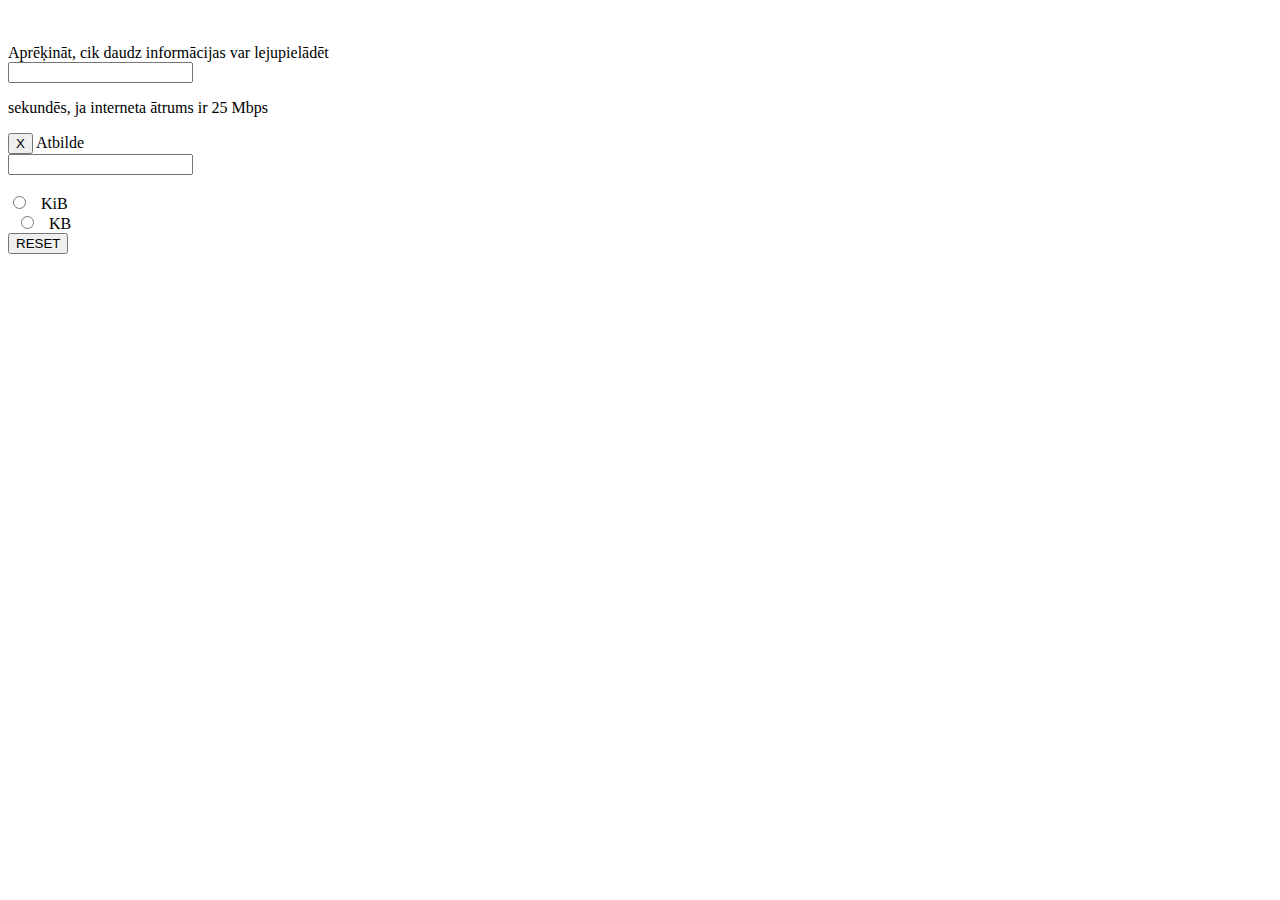
<file: baiti.html>
<!DOCTYPE html>
<html>
    <head>
        <meta charset="UTF-8">
        <meta name="viewport" content="width=device-width, initial scale=1.0">
    <br>
    <script>
        function calculateDownload()
        { let seconds=document.getElementById("seconds").value;
          let speedMbps=25;
          let speedBps=speedMbps*1000000/8;
          let bytes=seconds*speedBps;
          
          if (document.getElementById("kib").checked
    </script>
    </br>
    </head>
<body>




<form action="/action_page.php">

  <label for="fname">Aprēķināt, cik daudz informācijas var lejupielādēt</label><br>
  <input type="text" id="fname" name="fname"><br>
  <P>sekundēs, ja interneta ātrums ir 25 Mbps</P>
 <input value="X" name="reiz" 
                   onclick="rez.value=sk1.value*sk2.value" type="button">
  <label for="lname">Atbilde</label><br>
  <input type="text" id="lname" name="lname"><br><br>
  <input type="radio" id="html" name="fav_language" value="HTML">
  <label for="html">KiB</label><br>
  <input type="radio" id="css" name="fav_language" value="CSS">
  <label for="css">KB</label><br>
              <input value="RESET" type="reset">
 
  
</form>



</body>
</html>
</file>
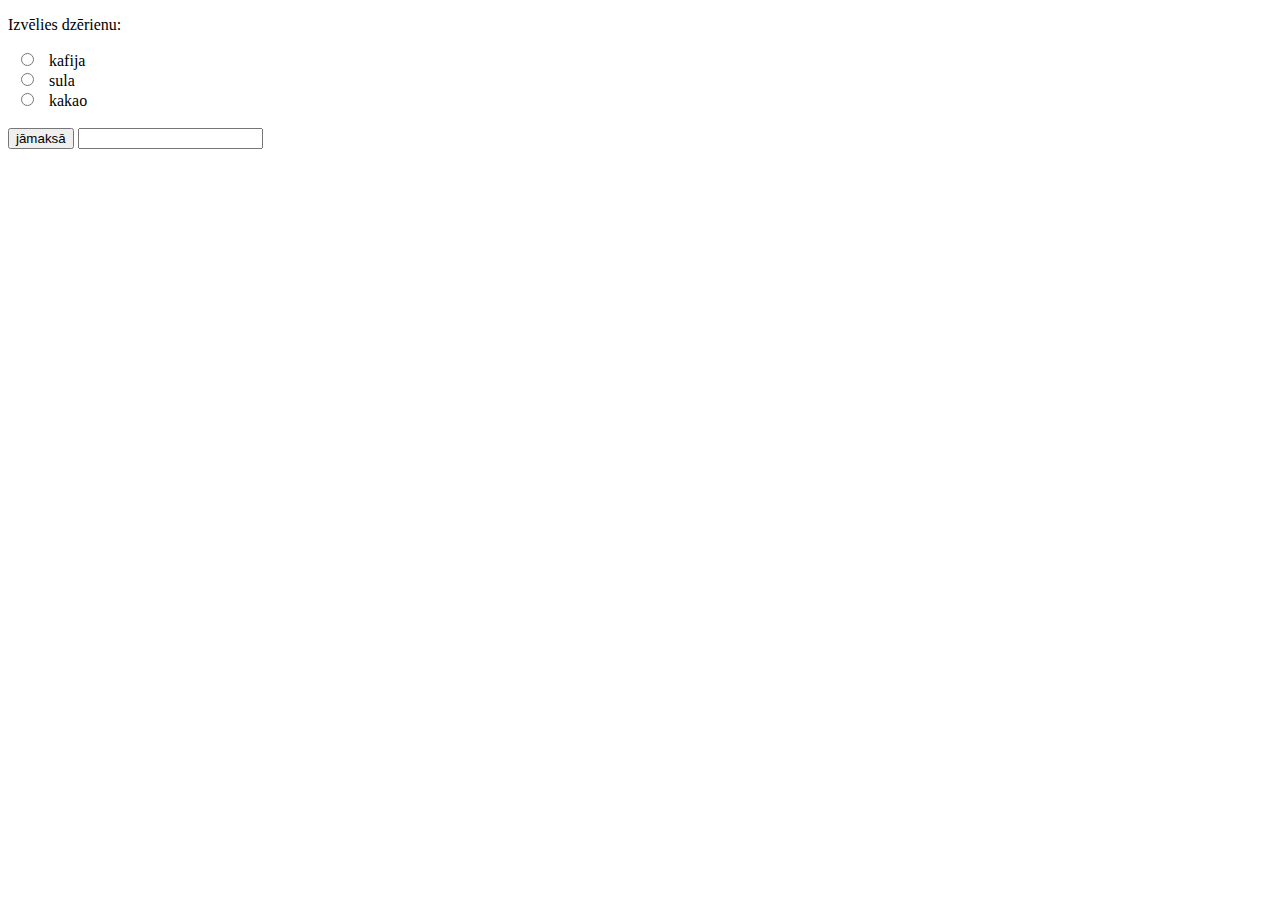
<file: dzer.html>
<!DOCTYPE html>
<html>
    <head>        <meta charset="UTF-8"></head>
<body>
<script>
function maksa(){
	let dz = document.getElementsByName('drink');
    for(i = 0; i < dz.length; i++) {
       if(dz[i].checked)
      	document.getElementById("rez").value=dz[i].value;
	}
 }   
</script>
<p>Izvēlies dzērienu:</p>
<form>
  <input type="radio" id="kafija" name="drink" value="3.60">
  <label for="kafija">kafija</label><br>
  <input type="radio" id="sula" name="drink" value="2.50">
  <label for="sula">sula</label><br>
  <input type="radio" id="kakao" name="drink" value="3.20">
  <label for="kakao">kakao</label><br><br>
  <input type="button" id="poga" value="jāmaksā" onclick="maksa()">
  <input type="text" id="rez" value="">
</form> 
</body>
</html>
</file>
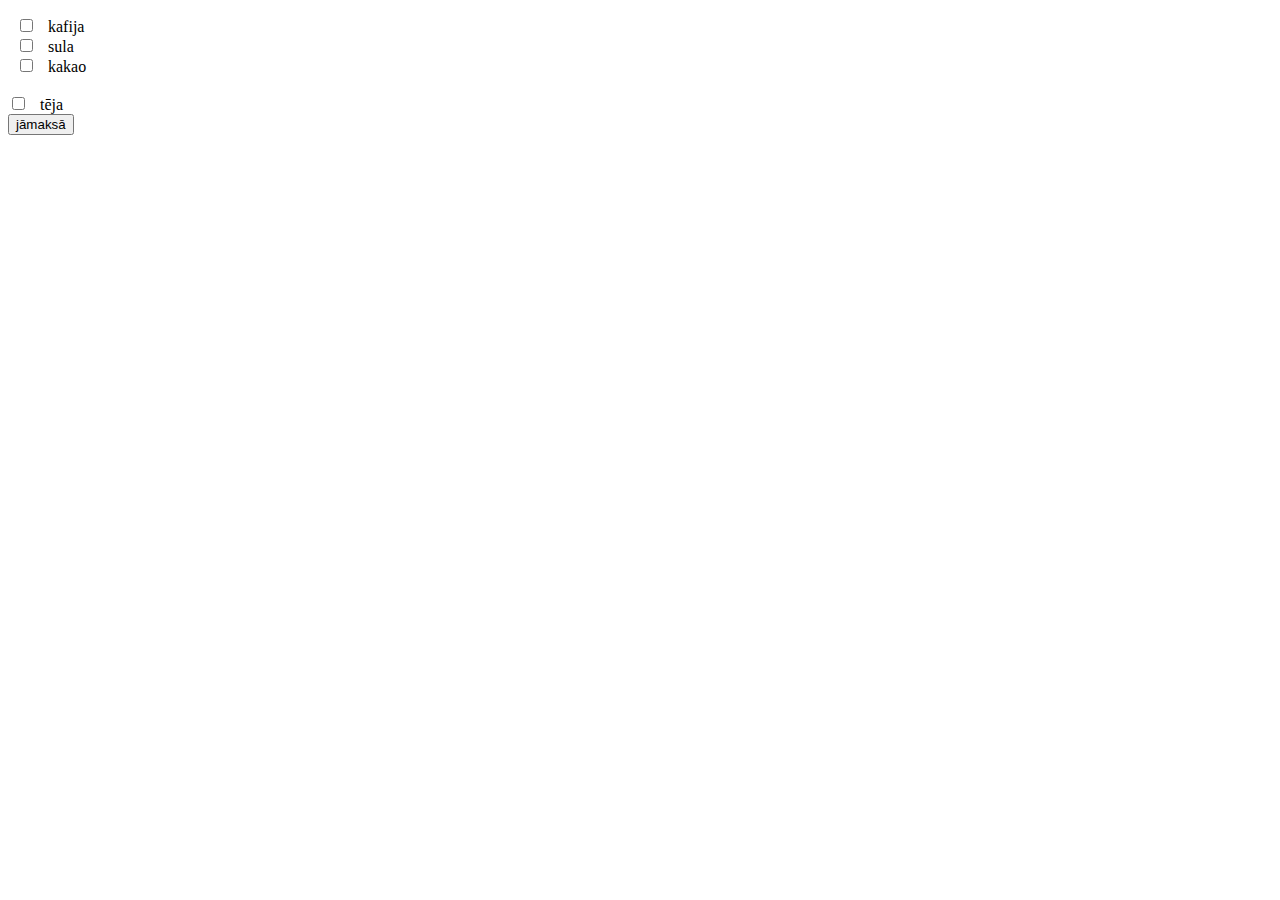
<file: dzerdaudz.html>
<!DOCTYPE html>
<html>
<body>
<script>
function maksa(){
	let dz = document.getElementsByTagName('input');
    let sum=0;
    for(i = 0; i < dz.length-1; i++) {
       if(dz[i].checked) sum+=Number(dz[i].value);
    }
    document.getElementById("maksa").innerHTML="Jāmaksā "+sum;
 }   
</script>
<p id="maksa"></p>
<form>
  <input type="checkbox" id="kafija" name="kafija" value="3.60">
  <label for="kafija">kafija</label><br>
  <input type="checkbox" id="sula"  name="sula" value="2.50">
  <label for="sula">sula</label><br>
  <input type="checkbox" id="kakao" name="kakao" value="3.20">
  <label for="kakao">kakao</label><br><br>
 <input type="checkbox" id="teja" name="teja" value="3.60">
  <label for="teja">tēja</label><br>
  <input type="button" id="poga" value="jāmaksā" onclick="maksa()">
</form> 
</body>
</html>
</file>
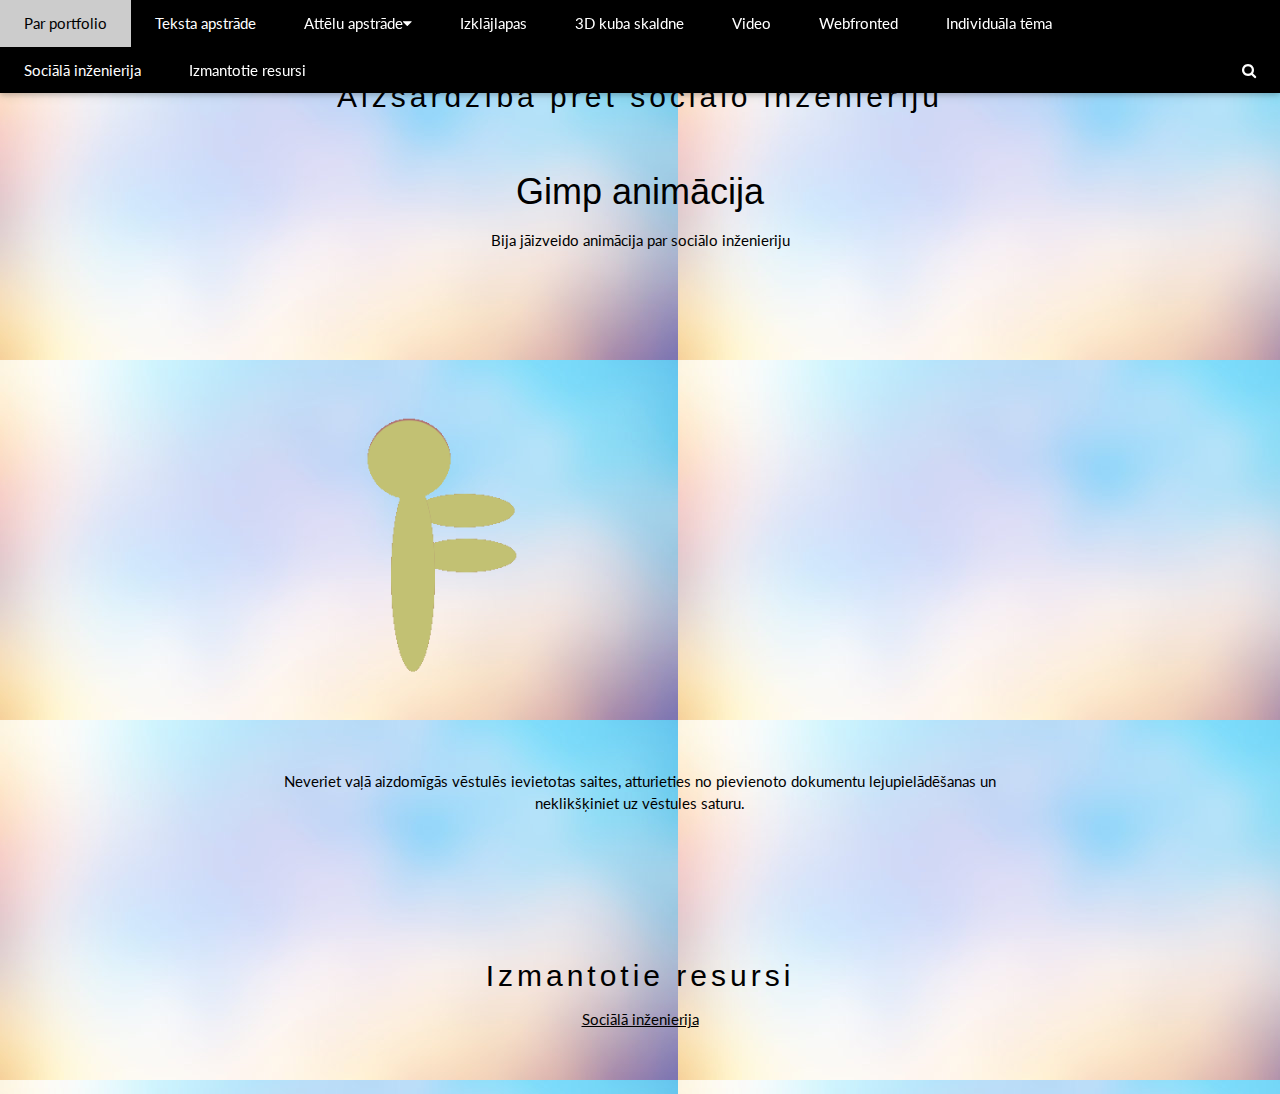
<file: otrais.html>
<!DOCTYPE html>
<html lang="en">
    <head>
        <title>W3.CSS Template</title>
        <meta charset="UTF-8">
        <meta name="viewport" content="width=device-width, initial-scale=1">
        <link rel="stylesheet" href="https://www.w3schools.com/w3css/4/w3.css">
        <link rel="stylesheet" href="https://fonts.googleapis.com/css?family=Lato">
        <link rel="stylesheet" href="https://cdnjs.cloudflare.com/ajax/libs/font-awesome/4.7.0/css/font-awesome.min.css">
        <link rel="stylesheet" href="css/mansStils.css">
        <style>
            .center {
                text-align:center;
                color:black;
            }
            body {
                font-family: "Lato", sans-serif
            }
            .mySlides {
                display: none
            }

        </style>
    </head>
    <body>

        <!-- Navbar -->
        <div class="w3-top">
            <div class="w3-bar w3-black w3-card">
                <a class="w3-bar-item w3-button w3-padding-large w3-hide-medium w3-hide-large w3-right" href="javascript:void(0)" onclick="myFunction()" title="Toggle Navigation Menu"><i class="fa fa-bars"></i></a>
                <a href="index.html#Parportfolio" class="w3-bar-item w3-button w3-padding-large">Par portfolio</a>
                <a href="index.html#Tekstaapstrade" class="w3-bar-item w3-button w3-padding-large w3-hide-small">Teksta apstrāde</a>

                <div class="w3-dropdown-hover w3-hide-small">

                    <button class="w3-padding-large w3-button" title="More">Attēlu apstrāde<i class="fa fa-caret-down"></i></button>     
                    <div class="w3-dropdown-content w3-bar-block w3-card-4">
                        <a href="index.html#Rastrgrafika" class="w3-bar-item w3-button">Rastrgrafika</a>
                        <a href="index.html#Vektorgrafika" class="w3-bar-item w3-button">Vektorgrafika</a>
                    </div>
                </div>
                <a href="index.html#Izklajlapas" class="w3-bar-item w3-button w3-padding-large w3-hide-small">Izklājlapas</a>
                <a href="index.html#Izklajlapas" class="w3-bar-item w3-button w3-padding-large w3-hide-small">3D kuba skaldne</a>
                <a href="index.html#Video" class="w3-bar-item w3-button w3-padding-large w3-hide-small">Video</a>
                <a href="index.html#Webfronted" class="w3-bar-item w3-button w3-padding-large w3-hide-small">Webfronted</a>
                <a href="otrais.html" class="w3-bar-item w3-button w3-padding-large w3-hide-small">Individuāla tēma</a>

                <div class="w3-bar w3-black w3-card">
                    <a class="w3-bar-item w3-button w3-padding-large w3-hide-medium w3-hide-large w3-right" href="javascript:void(0)" onclick="myFunction()" title="Toggle Navigation Menu"><i class="fa fa-bars"></i></a>

                </div>
                <a href="#Socialainzenierija" class="w3-bar-item w3-button w3-padding-large w3-hide-small">Sociālā inženierija</a>
                <a href="#Resursi" class="w3-bar-item w3-button w3-padding-large w3-hide-small">Izmantotie resursi</a>


                <a href="javascript:void(0)" class="w3-padding-large w3-hover-red w3-hide-small w3-right"><i class="fa fa-search"></i></a>
            </div>
        </div>
        <!-- Navbar on small screens (remove the onclick attribute if you want the navbar to always show on top of the content when clicking on the links) -->
        <div id="navDemo" class="w3-bar-block w3-black w3-hide w3-hide-large w3-hide-medium w3-top" style="margin-top:46px">
            <a href="index.html#Tekstaapstrade" class="w3-bar-item w3-button w3-padding-large" onclick="myFunction()">Teksta apstrāde</a>
            <a href="index.html#Atteluapstrade" class="w3-bar-item w3-button w3-padding-large" onclick="myFunction()">Attēlu apstrāde</a>
            <a href="index.html#Izklajlapas" class="w3-bar-item w3-button w3-padding-large" onclick="myFunction()">Izklājlapas</a>
            <a href="index.html#Parportfolio" class="w3-bar-item w3-button w3-padding-large" onclick="myFunction()">Par portfolio</a>
            <a href="index.html#Webfronted" class="w3-bar-item w3-button w3-padding-large" onclick="myFunction()">Webfronted</a>
            <a href="index.html#3D" class="w3-bar-item w3-button w3-padding-large" onclick="myFunction()">3D video</a>
            <a href="index.html#Video" class="w3-bar-item w3-button w3-padding-large" onclick="myFunction()">Video</a>
        </div>
        <div id="navDemo" class="w3-bar-block w3-black w3-hide w3-hide-large w3-hide-medium w3-top" style="margin-top:46px">
            <a href="#Socialainzenierija" class="w3-bar-item w3-button w3-padding-large" onclick="myFunction()">Sociālā inženierija</a>
            <a href="#Resursi" class="w3-bar-item w3-button w3-padding-large" onclick="myFunction()">Izmantotie resursi</a>

        </div>

       



        <!-- tavsa tema -->
        <div class="w3-container w3-content w3-center w3-padding-64" style="max-width:800px" id="Socialainzenierija">
            <h2 class="w3-wide">Aizsardzība pret sociālo inženieriju</h2>
            <div id="Socialainzenierija">
                <div class="w3-content" style="max-width:2000px; margin-top:46px">
                    <h1>Gimp animācija</h1> 
                    <div>Bija jāizveido animācija par sociālo inženieriju</div>
                    <img src="images/animacija.gif" style="width:90%;height:70%">
                    <div>Neveriet vaļā aizdomīgās vēstulēs ievietotas saites, atturieties no pievienoto dokumentu lejupielādēšanas un neklikšķiniet uz vēstules saturu.</div>

                </div>
            </div>
        </div>
        <!-- resursi -->
        <div class="w3-container w3-content w3-center w3-padding-64" style="max-width:800px" id="Resursi">
            <h2 class="w3-wide">Izmantotie resursi</h2>
            <a href="https://www.aprinkis.lv/index.php/sabiedriba/dzive-un-ticiba/9160-sociala-inzenierija-kas-tas-ir-un-ka-pret-to-cinities">Sociālā inženierija</a>
        </div>


    </body>
</html>
</file>
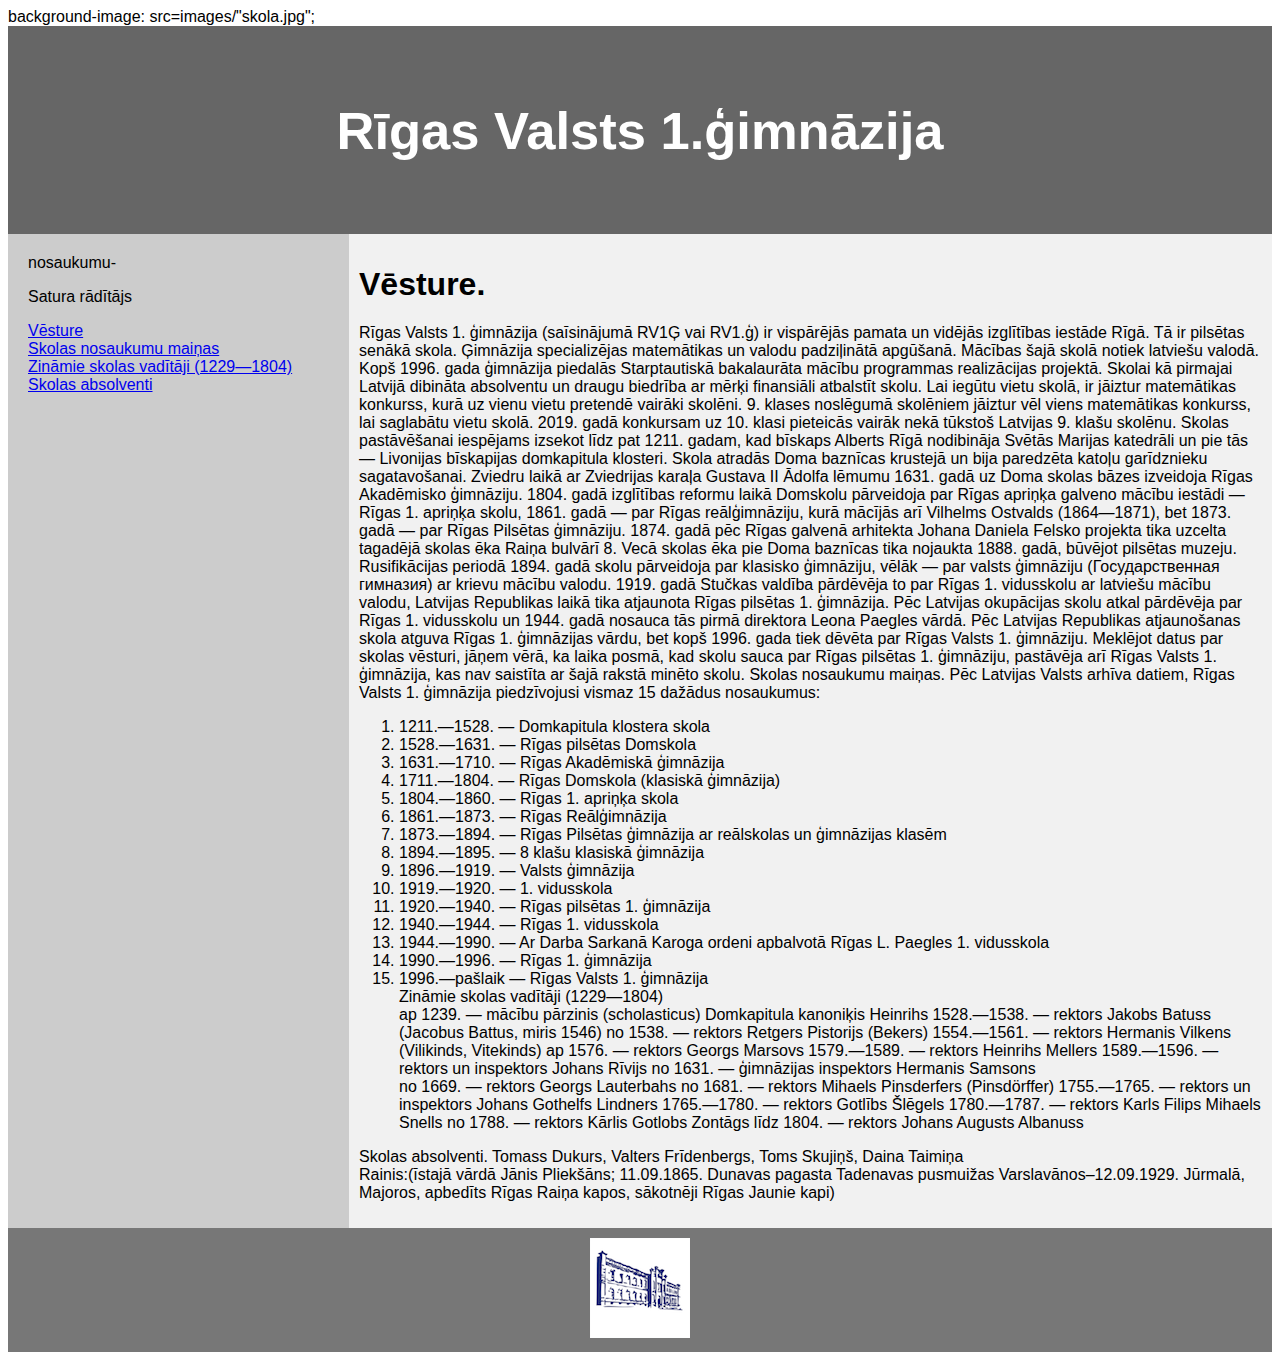
<file: skola.html>
<!DOCTYPE html>
<html lang="en">
<head>
<title>CSS Template</title>
<meta charset="utf-8">
<meta name="viewport" content="width=device-width, initial-scale=1">
<style>
* {
  box-sizing: border-box;
}

body {
  font-family: Arial, Helvetica, sans-serif;
}

/* Style the header */
header {
  background-color: #666;
  padding: 30px;
  text-align: center;
  font-size: 35px;
  color: white;
}

/* Container for flexboxes */
section {
  display: -webkit-flex;
  display: flex;
}

/* Style the navigation menu */
nav {
  -webkit-flex: 1;
  -ms-flex: 1;
  flex: 1;
  background: #ccc;
  padding: 20px;
}

/* Style the list inside the menu */
nav ul {
  list-style-type: none;
  padding: 0;
}

/* Style the content */
article {
  -webkit-flex: 3;
  -ms-flex: 3;
  flex: 3;
  background-color: #f1f1f1;
  padding: 10px;
}

/* Style the footer */
footer {
  background-color: #777;
  padding: 10px;
  text-align: center;
  color: white;
}

/* Responsive layout - makes the menu and the content (inside the section) sit on top of each other instead of next to each other */
@media (max-width: 600px) {
  section {
    -webkit-flex-direction: column;
    flex-direction: column;
  }
}
.grid.container {display:grid;
grid-template-columns
.column {
    padding: 10px;
    
}


</style>
</head>
<body>


background-image: src=images/"skola.jpg";

<header>
  <h2>Rīgas Valsts 1.ģimnāzija</h2>
</header>

<section>
    
  <nav>
    nosaukumu-<ul>
        <p>Satura rādītājs</p>
       
      <li><a href="#Vēsture">Vēsture</a></li>
      <li><a href="#Skolas-nosaukumu-maiņas">Skolas nosaukumu maiņas</a></li>
      <li><a href="#Zināmie-skolas-vadītāji">Zināmie skolas vadītāji (1229—1804)</a></li>
      <li><a href="#Skolas-absolventi">Skolas absolventi</a></li>
    </ul>
 
  </nav>
  
  <article>
    <h1>Vēsture.</h1>
    <p> 
Rīgas Valsts 1. ģimnāzija (saīsinājumā RV1Ģ vai RV1.ģ) ir vispārējās pamata un vidējās izglītības iestāde Rīgā. Tā ir pilsētas senākā skola. Ģimnāzija specializējas matemātikas un valodu padziļinātā apgūšanā. Mācības šajā skolā notiek latviešu valodā. Kopš 1996. gada ģimnāzija piedalās Starptautiskā bakalaurāta mācību programmas realizācijas projektā. Skolai kā pirmajai Latvijā dibināta absolventu un draugu biedrība ar mērķi finansiāli atbalstīt skolu. Lai iegūtu vietu skolā, ir jāiztur matemātikas konkurss, kurā uz vienu vietu pretendē vairāki skolēni. 9. klases noslēgumā skolēniem jāiztur vēl viens matemātikas konkurss, lai saglabātu vietu skolā. 2019. gadā konkursam uz 10. klasi pieteicās vairāk nekā tūkstoš Latvijas 9. klašu skolēnu.
Skolas pastāvēšanai iespējams izsekot līdz pat 1211. gadam, kad bīskaps Alberts Rīgā nodibināja Svētās Marijas katedrāli un pie tās — Livonijas bīskapijas domkapitula klosteri. Skola atradās Doma baznīcas krustejā un bija paredzēta katoļu garīdznieku sagatavošanai. Zviedru laikā ar Zviedrijas karaļa Gustava II Ādolfa lēmumu 1631. gadā uz Doma skolas bāzes izveidoja Rīgas Akadēmisko ģimnāziju. 1804. gadā izglītības reformu laikā Domskolu pārveidoja par Rīgas apriņķa galveno mācību iestādi — Rīgas 1. apriņķa skolu, 1861. gadā — par Rīgas reālģimnāziju, kurā mācījās arī Vilhelms Ostvalds (1864—1871), bet 1873. gadā — par Rīgas Pilsētas ģimnāziju. 1874. gadā pēc Rīgas galvenā arhitekta Johana Daniela Felsko projekta tika uzcelta tagadējā skolas ēka Raiņa bulvārī 8. Vecā skolas ēka pie Doma baznīcas tika nojaukta 1888. gadā, būvējot pilsētas muzeju. Rusifikācijas periodā 1894. gadā skolu pārveidoja par klasisko ģimnāziju, vēlāk — par valsts ģimnāziju (Государственная гимназия) ar krievu mācību valodu. 1919. gadā Stučkas valdība pārdēvēja to par Rīgas 1. vidusskolu ar latviešu mācību valodu, Latvijas Republikas laikā tika atjaunota Rīgas pilsētas 1. ģimnāzija. Pēc Latvijas okupācijas skolu atkal pārdēvēja par Rīgas 1. vidusskolu un 1944. gadā nosauca tās pirmā direktora Leona Paegles vārdā. Pēc Latvijas Republikas atjaunošanas skola atguva Rīgas 1. ģimnāzijas vārdu, bet kopš 1996. gada tiek dēvēta par Rīgas Valsts 1. ģimnāziju. Meklējot datus par skolas vēsturi, jāņem vērā, ka laika posmā, kad skolu sauca par Rīgas pilsētas 1. ģimnāziju, pastāvēja arī Rīgas Valsts 1. ģimnāzija, kas nav saistīta ar šajā rakstā minēto skolu.
Skolas nosaukumu maiņas.
Pēc Latvijas Valsts arhīva datiem, Rīgas Valsts 1. ģimnāzija piedzīvojusi vismaz 15 dažādus nosaukumus:
<ul style="list-style-type: bullet;">
<li>1211.—1528. — Domkapitula klostera skola</li>
<li>1528.—1631. — Rīgas pilsētas Domskola</li>
<li>1631.—1710. — Rīgas Akadēmiskā ģimnāzija</li>
<li>1711.—1804. — Rīgas Domskola (klasiskā ģimnāzija)</li>
<li>1804.—1860. — Rīgas 1. apriņķa skola</li>
<li>1861.—1873. — Rīgas Reālģimnāzija</li>
<li>1873.—1894. — Rīgas Pilsētas ģimnāzija ar reālskolas un ģimnāzijas klasēm</li>
<li>1894.—1895. — 8 klašu klasiskā ģimnāzija</li>
<li>1896.—1919. — Valsts ģimnāzija</li>
<li>1919.—1920. — 1. vidusskola</li>
<li>1920.—1940. — Rīgas pilsētas 1. ģimnāzija</li>
<li>1940.—1944. — Rīgas 1. vidusskola</li>
<li>1944.—1990. — Ar Darba Sarkanā Karoga ordeni apbalvotā Rīgas L. Paegles 1. vidusskola</li>
<li>1990.—1996. — Rīgas 1. ģimnāzija</li>
<li>1996.—pašlaik — Rīgas Valsts 1. ģimnāzija</li>
Zināmie skolas vadītāji (1229—1804)
<div class="column">
ap 1239. — mācību pārzinis (scholasticus) Domkapitula kanoniķis Heinrihs
1528.—1538. — rektors Jakobs Batuss (Jacobus Battus, miris 1546)
no 1538. — rektors Retgers Pistorijs (Bekers)
1554.—1561. — rektors Hermanis Vilkens (Vilikinds, Vitekinds)
ap 1576. — rektors Georgs Marsovs
1579.—1589. — rektors Heinrihs Mellers
1589.—1596. — rektors un inspektors Johans Rīvijs
no 1631. — ģimnāzijas inspektors Hermanis Samsons
</div>
<div class="column">
no 1669. — rektors Georgs Lauterbahs
no 1681. — rektors Mihaels Pinsderfers (Pinsdörffer)
1755.—1765. — rektors un inspektors Johans Gothelfs Lindners
1765.—1780. — rektors Gotlībs Šlēgels
1780.—1787. — rektors Karls Filips Mihaels Snells
no 1788. — rektors Kārlis Gotlobs Zontāgs
līdz 1804. — rektors Johans Augusts Albanuss
</div>
</ul>
Skolas absolventi.
Tomass Dukurs, Valters Frīdenbergs, Toms Skujiņš, Daina Taimiņa
<div>Rainis:(īstajā vārdā Jānis Pliekšāns; 11.09.1865. Dunavas pagasta Tadenavas pusmuižas Varslavānos–12.09.1929. Jūrmalā,
    Majoros, apbedīts Rīgas Raiņa kapos, sākotnēji Rīgas Jaunie kapi)</div>
</p>
    
  </article>
</section>
<footer>
    <a href="https://www.r1g.edu.lv/" > <img src="images/logo.png"> </a>
</footer>
</body>
</html>
</file>
<file: css/mansStils.css>
body{
  background-image: url("../images/background.jpg");
  color:black;
  font-family:Lato;
}
</file>
